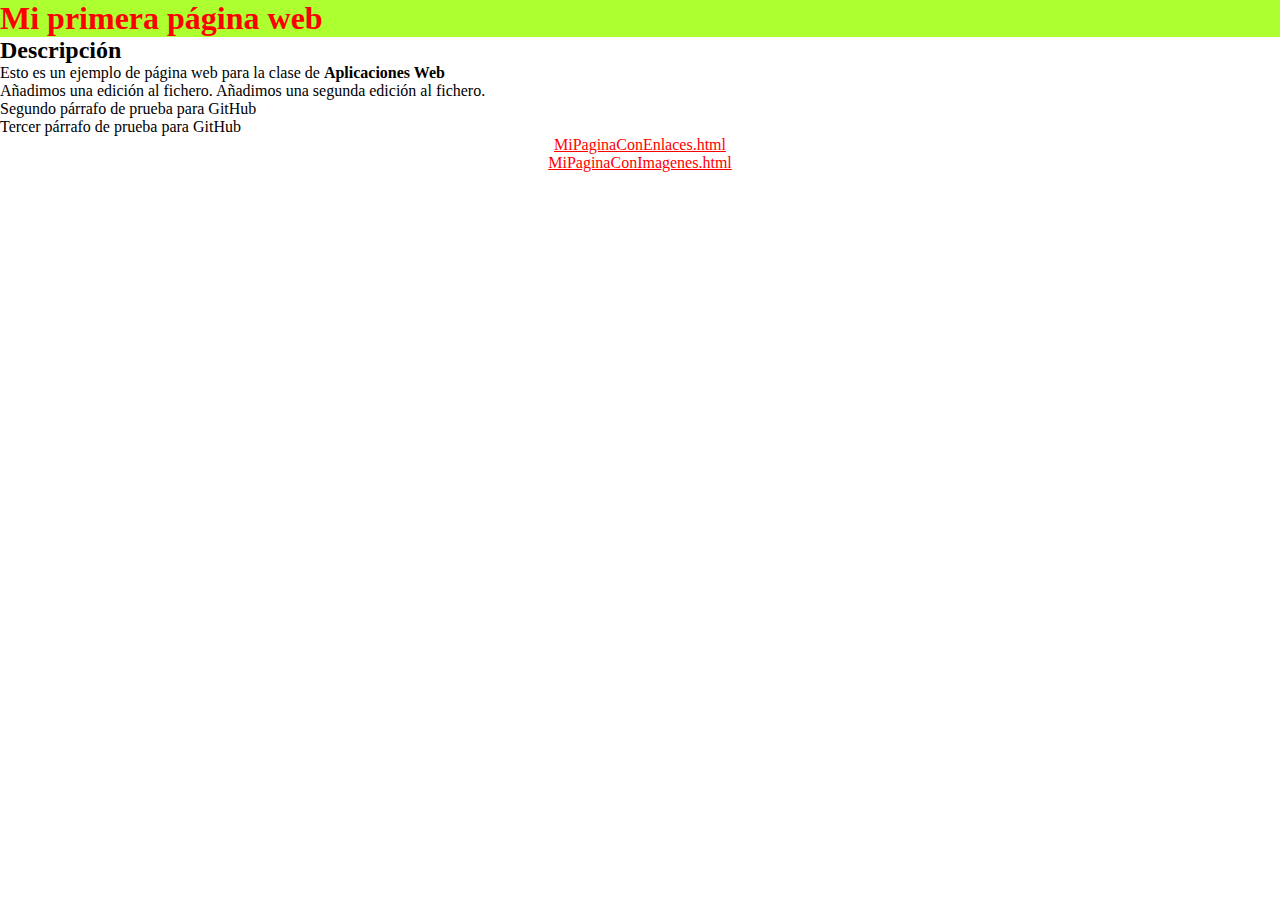
<file: index.html>
<!DOCTYPE html>
<html lang="es-ES">
  <head>
    <title>Mi primera página web en GitHub</title>
    <link rel="stylesheet" href="./site/estilos.css">
    <meta charset="utf-8">
    <script type="text/javascript" src="./site/js/prueba.js"></script>
    <script type="text/javascript" src="./site/js/par-o-impar.js"></script>
  </head>
  <body>
    <h1>Mi primera página web</h1>
    <h2>Descripción</h2>
    <p>
      Esto es un ejemplo de página web para la clase de <strong>Aplicaciones Web</strong>
      <br>
      Añadimos una edición al fichero.
      Añadimos una segunda edición al fichero.
    </p>    
    <p>
      Segundo párrafo de prueba para GitHub
    </p>
    <p>
      Tercer párrafo de prueba para GitHub
    </p>
    <div style="text-align:center">
      <ul>
        <li>
          <a href="./site/MiPaginaConEnlaces.html">MiPaginaConEnlaces.html</a>
        </li>
        <li>
          <a href="./site/MiPaginaConImagenes.html">MiPaginaConImagenes.html</a>
        </li>      
      </ul>
    </div>
  </body>
</html>
</file>
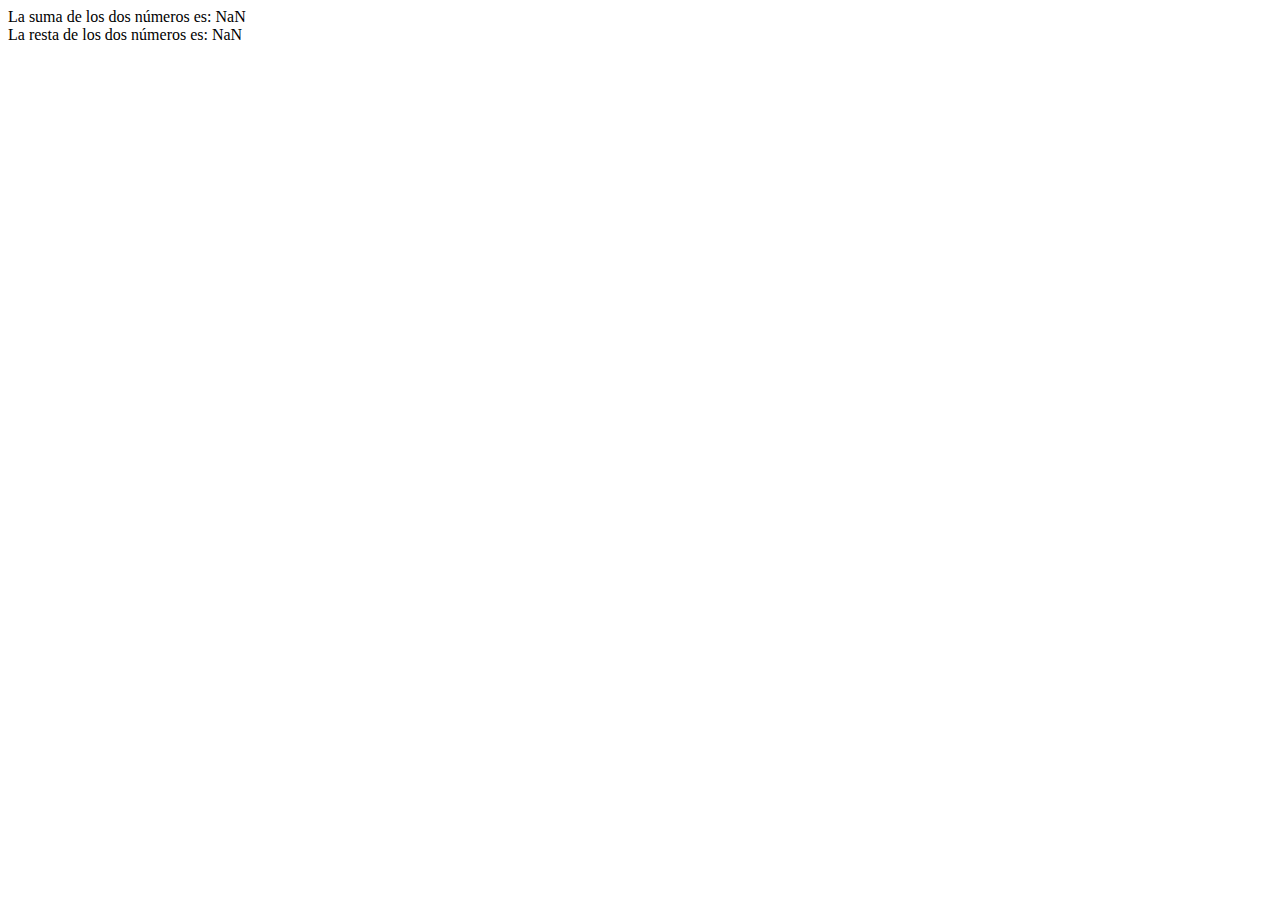
<file: index-java-script.html>
<!DOCTYPE html>
<html lang="es-ES">
  <head>
    <title>Mi primera página web en GitHub con JavaScript</title>
    <meta charset="utf-8">
    <!--<script type="text/javascript" src="./site/js/prueba.js"></script>-->
    <script type="text/javascript" src="./site/js/suma-y-resta.js"></script>
  </head>
  <body>

  </body>
</html>
</file>
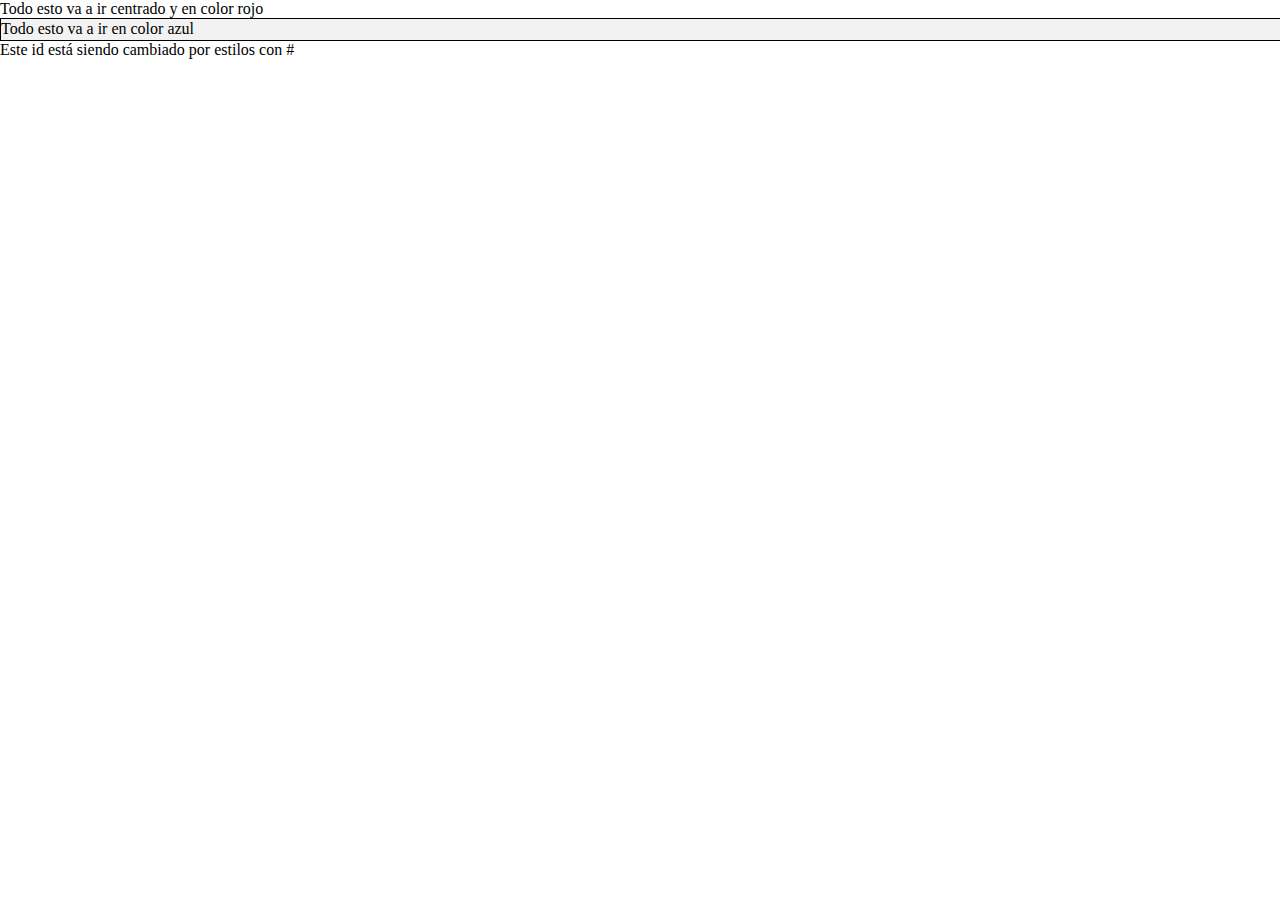
<file: site/MiPaginaConDivs.html>
<!DOCTYPE html>
<html lang="es">
    <head>
        <meta charset="utf-8">
        <title>Mi página web con divs</title>
        <link rel="stylesheet" href="estilos.css">
    </head>
    <body>
        <div class="texto-centrado color-rojo">
            Todo esto va a ir centrado y en color rojo
        </div>
        <div id="contenedor" class="color-azul 
        texto-centrado">
            Todo esto va a ir en color azul
        </div>
        <div class="texto-centrado">
            Este id está siendo cambiado por estilos con #
        </div>
    </body>
</html>
</file>
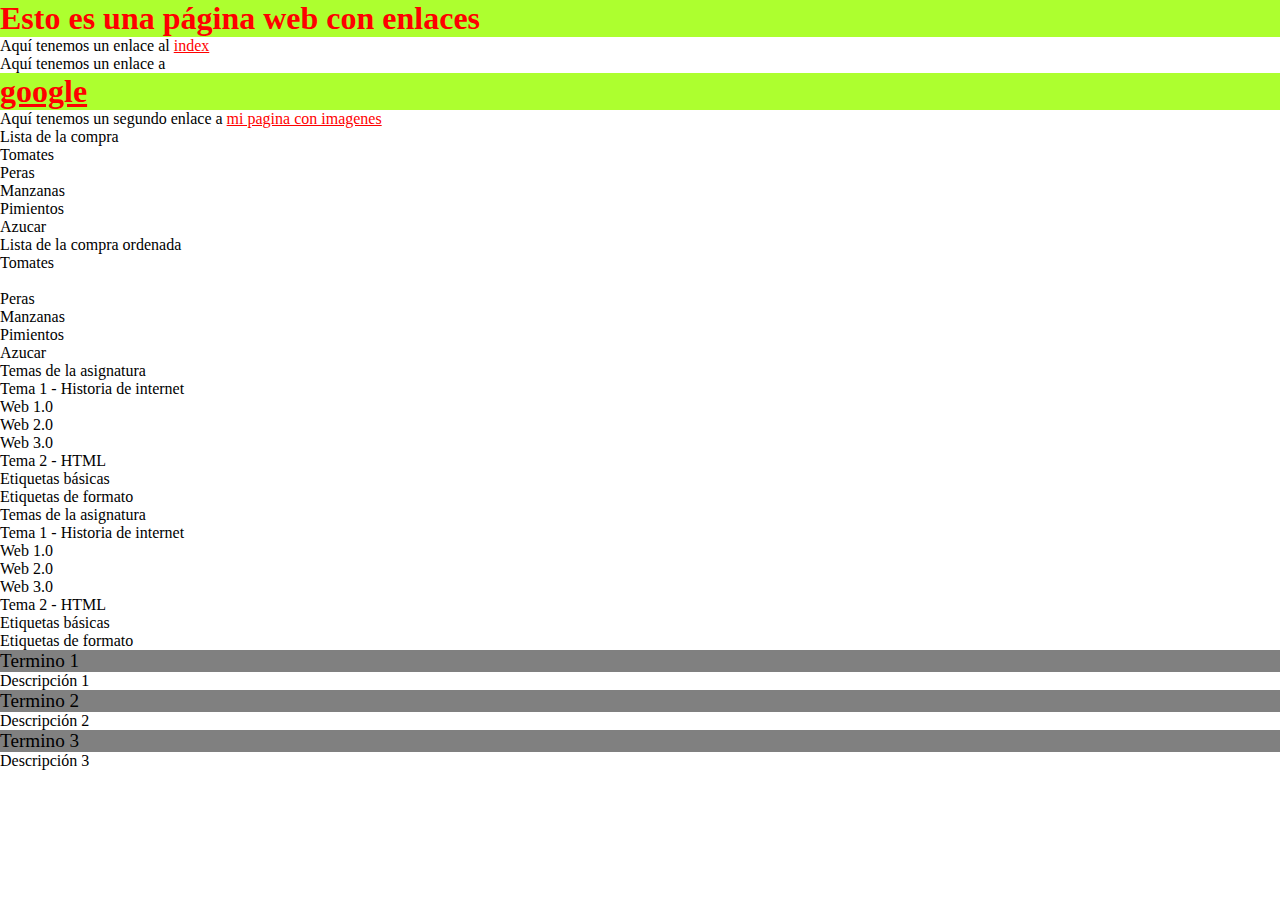
<file: site/MiPaginaConEnlaces.html>
<!DOCTYPE html>
<html lang="es-ES">
    <head>
        <meta charset="utf-8">
        <title>Mi página web con enlaces</title>
        <link rel="stylesheet" href="estilos.css">
        <style>
            a:hover {
                color: green;
                text-decoration: overline dashed;
                font-size: 50px;
            }
        </style>
    </head>
    <body>
        <h1>Esto es una página web con enlaces</h1>
        <p>Aquí tenemos un enlace al <a href="../index.html">index</a></p>
        <p>Aquí tenemos un enlace a <a href="https://www.google.es"  target="_blank"><h1>google</h1></a></p>
        <p>Aquí tenemos un segundo enlace a <a href=".\MiPaginaConImagenes.html">mi pagina con imagenes</a></p>        
        Lista de la compra
        <ul>
            <li>Tomates</li>
            <li>Peras</li>
            <li>Manzanas</li>
            <li>Pimientos</li>
            <li>Azucar</li>
        </ul>
        Lista de la compra ordenada
        <ol>
            <li>Tomates</li>
            <img>
            <li>Peras</li>
            <li>Manzanas</li>
            <li>Pimientos</li>
            <li>Azucar</li>
        </ol>
        Temas de la asignatura
        <ol>
            <li>Tema 1 - Historia de internet
                <ol>
                    <li>Web 1.0</li>
                    <li>Web 2.0</li>
                    <li>Web 3.0</li>
                </ol>
            </li>
            <li>Tema 2 - HTML
                <ol>
                    <li>Etiquetas básicas</li>
                    <li>Etiquetas de formato</li>                    
                </ol>
            </li>
        </ol>
        Temas de la asignatura
        <ul>
            <li>Tema 1 - Historia de internet
                <ul>
                    <li>Web 1.0</li>
                    <li>Web 2.0</li>
                    <li>Web 3.0</li>
                </ul>
            </li>
            <li>Tema 2 - HTML
                <ol>
                    <li>Etiquetas básicas</li>
                    <li>Etiquetas de formato</li>                    
                </ol>
            </li>
        </ul>
        <dl>
            <dt>Termino 1</dt>
            <dd>Descripción 1</dd>
            <dt>Termino 2</dt>
            <dd>Descripción 2</dd>
            <dt>Termino 3</dt>
            <dd>Descripción 3</dd>
        </dl>
    </body>
</html>
</file>
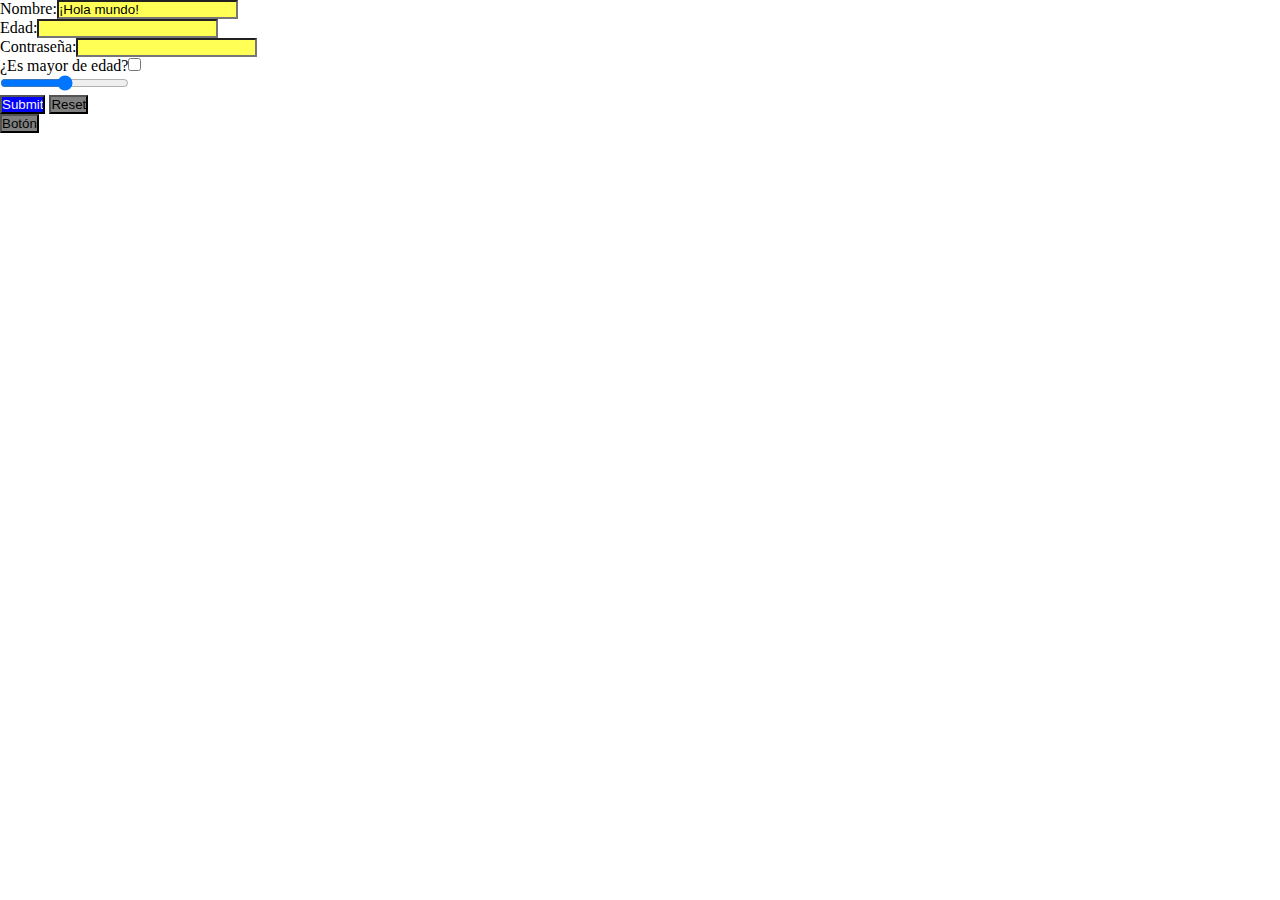
<file: site/MiPaginaConFormulario.html>
<!DOCTYPE html>
<html lang="es">
    <head>
        <meta charset="utf-8">
        <title>Mi página web con formularios</title>
        <link href="estilos.css" rel="stylesheet">
    </head>
    <body>
        <form>
            Nombre:<input type="text" value="¡Hola mundo!">
            <br>
            Edad:<input type="number">            
            <br>
            Contraseña:<input type="password">            
            <br>
            ¿Es mayor de edad?<input type="checkbox">
            <br>
            <input type="range">
            <br>
            <input type="submit">
            <input type="reset">
            <br>
            <button>Botón</button>
        </form>
    </body>
</html>
</file>
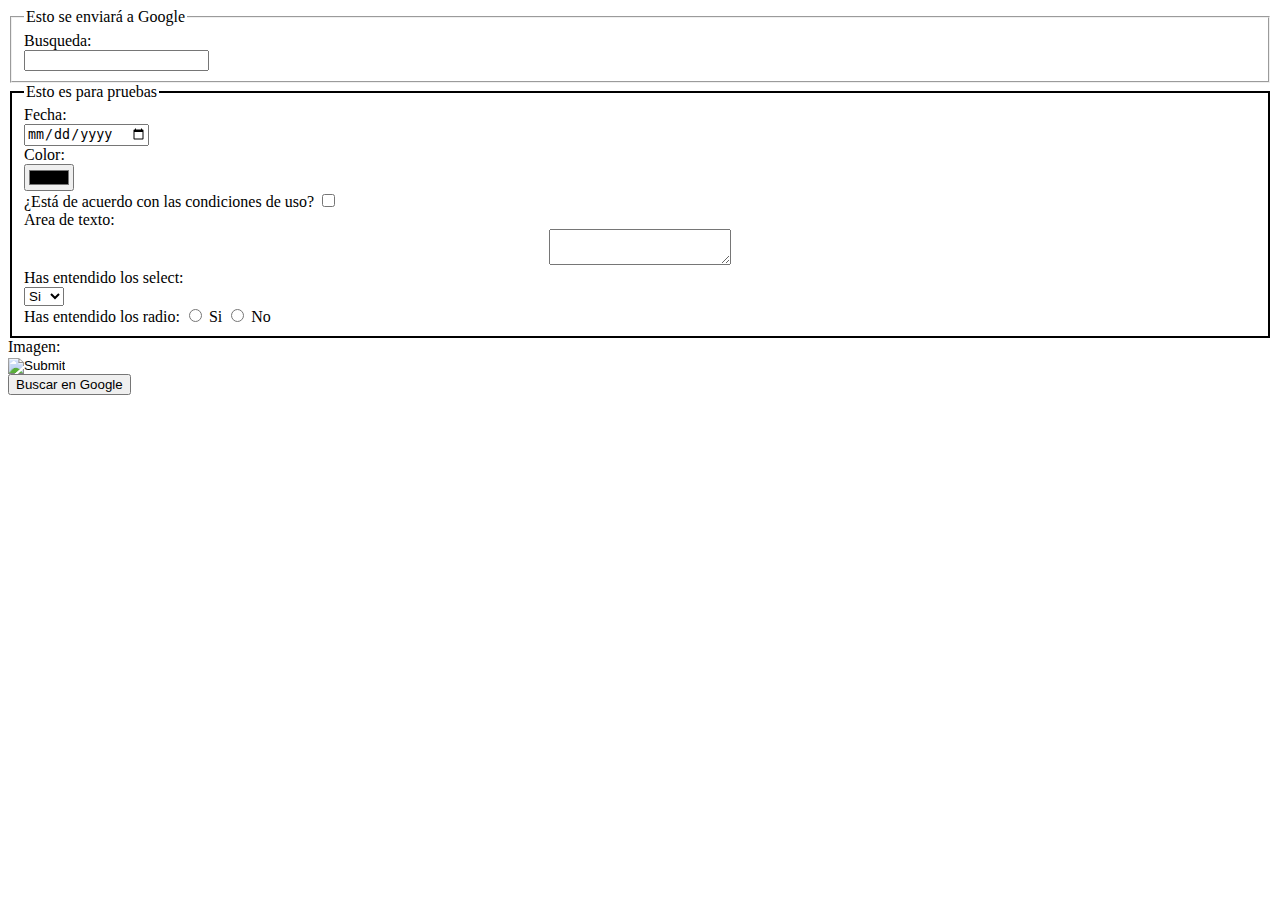
<file: site/MiPaginaConFormularioQueBuscaEnGoogle.html>
<!DOCTYPE html>
<html lang="es">

<head>
    <meta charset="utf-8">
    <title>Mi página web con formularios</title>
</head>

<body>
    <form method="get" action="https://www.google.es/search">
        <fieldset>
            <legend>Esto se enviará a Google</legend>
            <label>Busqueda: </label>
            <br>
            <input name="q">
            <br>
        </fieldset>
        <fieldset style="border: 2px solid black">
            <legend>Esto es para pruebas</legend>
            <label for="fecha">Fecha: </label>
            <br>
            <input type="date" id="fecha">
            <br>
            <label for="color">Color: </label>
            <br>
            <input type="color" id="color">
            <br>
            <label for="condiciones">¿Está de acuerdo con las condiciones de uso?</label>
            <input type="checkbox" id="condiciones">
            <br>
            Area de texto:
            <br>
            <div style="text-align: center">
                <textarea placeholder="Cuentanos tus dudas...">
                    </textarea>
            </div>
            Has entendido los select:
            <br>
            <select>
                <option>Si</option>
                <option>No</option>
            </select>
            <br>
            Has entendido los radio:
            <input type="radio" name="entendido" id="radio-si">
            <label for="radio-si">Si</label>

            <input type="radio" name="entendido" id="radio-no">
            <label for="radio-no">No</label>

        </fieldset>
        Imagen:
        <br>
        <input type="image">
        <br>
        <button type="submit">Buscar en Google</button>
    </form>
</body>

</html>
</file>
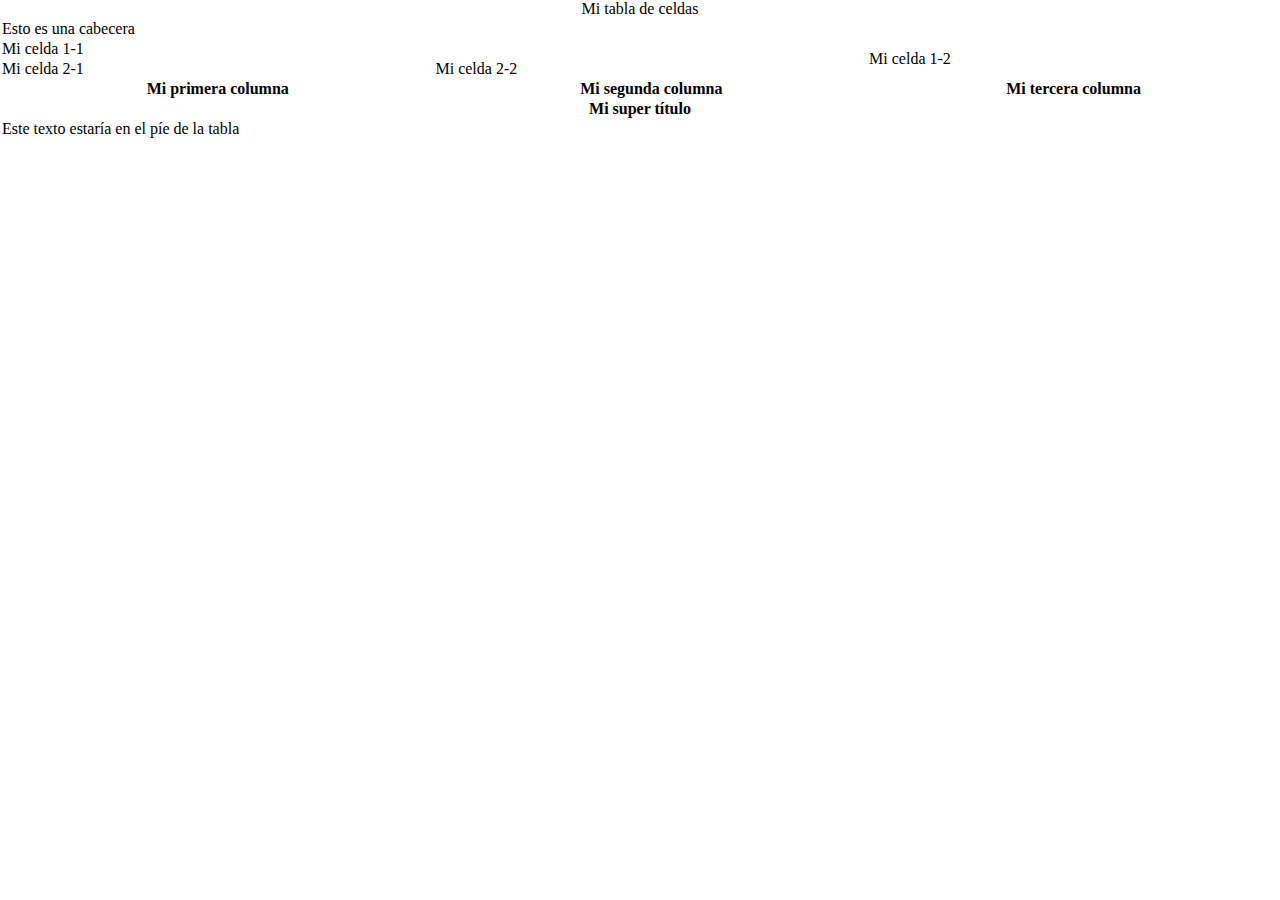
<file: site/MiPaginaConTabla.html>
<!DOCTYPE html>
<html lang="es">
    <head>
        <meta charset="utf-8">
        <title>Mi página web con tablas</title>
        <link rel="stylesheet" href="estilos.css" type="text/css">
    </head>
    <body>
        <table style="width:100%">
            <caption>Mi tabla de celdas</caption> 
            <thead>
                <tr>
                    <td colspan="3">Esto es una cabecera</td>
                </tr>
            </thead>
            <tfoot>
                <tr>
                    <td colspan="3">
                        Este texto estaría en el píe de la tabla
                    </td>
                </tr>
            </tfoot> 
            <tbody>
                <tr>
                    <td colspan="2">Mi celda 1-1</td>
                    <td rowspan="2">Mi celda 1-2</td>
                </tr>
                <tr>
                    <td>Mi celda 2-1</td>
                    <td>Mi celda 2-2</td>
                </tr>   
                <tr>
                    <th>Mi primera columna</th>
                    <th>Mi segunda columna</th>
                    <th>Mi tercera columna</th>
                </tr>  
                <tr>
                    <th colspan="3">Mi super título</th>                
                </tr>
            </tbody>                                                     
        </table>
    </body>
</html>
</file>
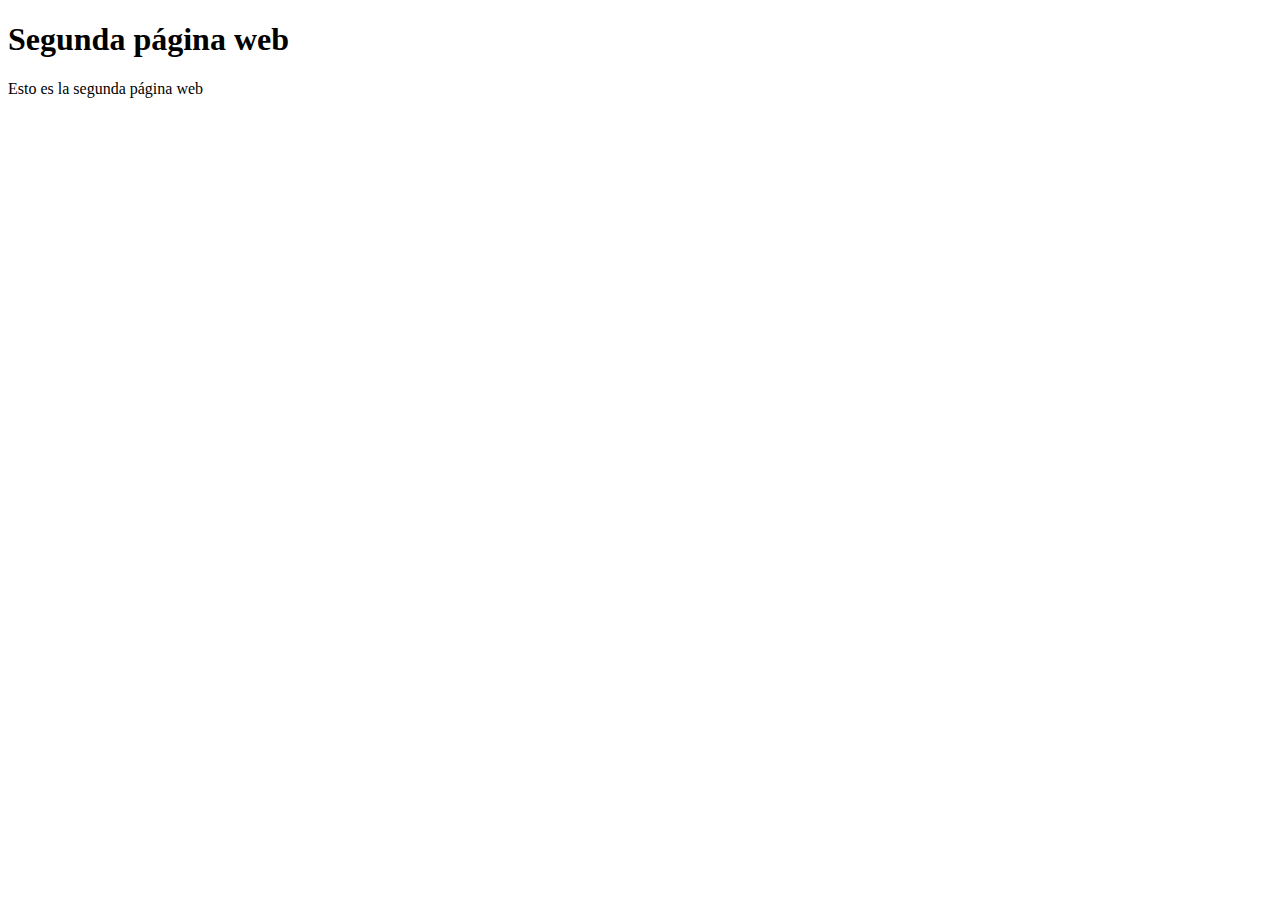
<file: site/MiSegundaPaginaWeb.html>
<!DOCTYPE html>
<html lang="es">
    <head>
        <meta charset="utf-8">
        <title>Mi primera página web</title>
    </head>
    <body>
        
        <h1>Segunda página web</h1>
        <p>Esto es la segunda página web</p>
    </body>
</html>
</file>
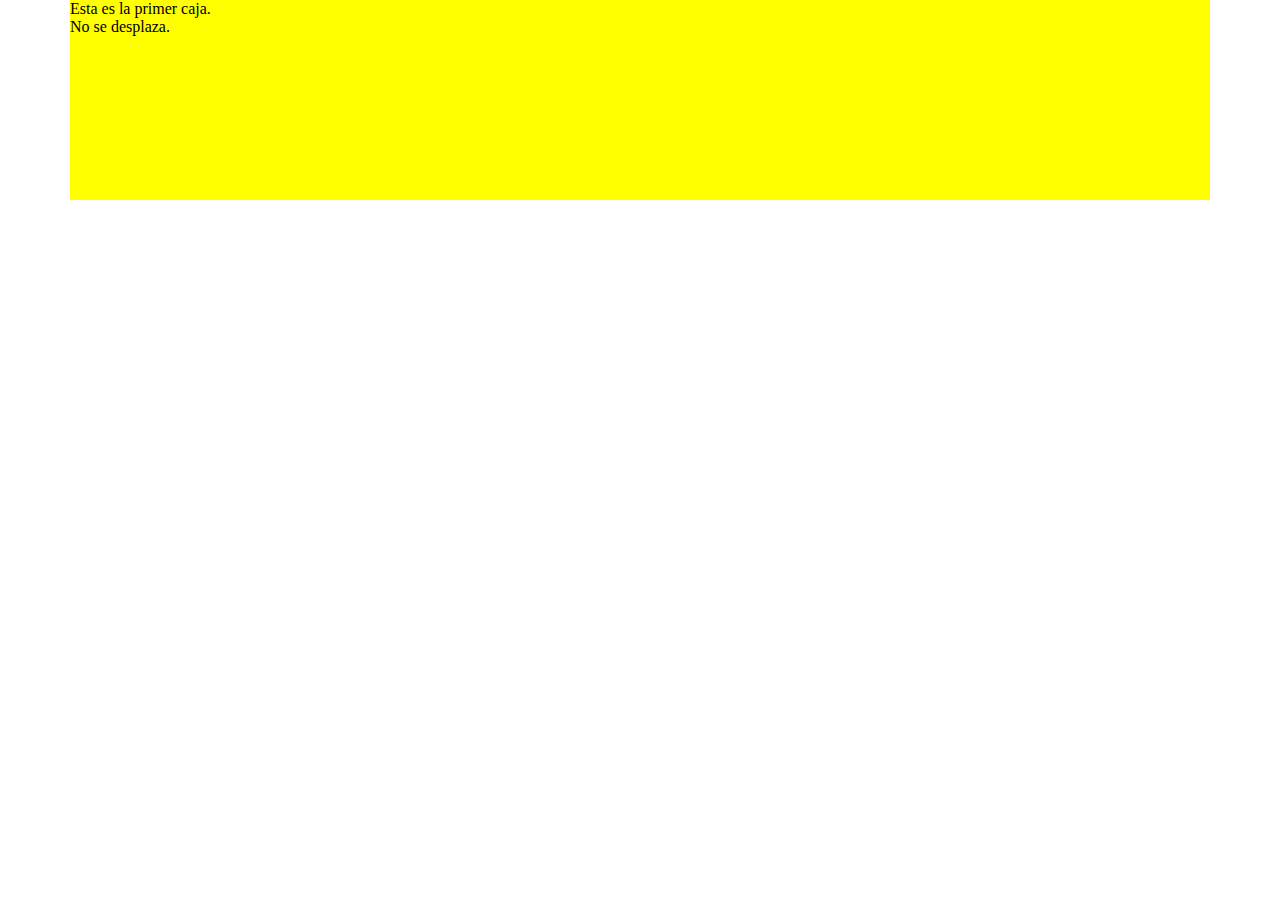
<file: site/estilos css/estilos 2.html>
<!DOCTYPE html>
<html lang="es">
    <head>
        <meta charset="utf-8">
        <title>Mi página web con divs</title>
        <link rel="stylesheet" href="../estilos.css">
    </head>
    <body>
        <div class="container">
            <p>Esta es la primer caja.</p>
            <p>No se desplaza.</p>
        </div>
    </body>
</html>
</file>
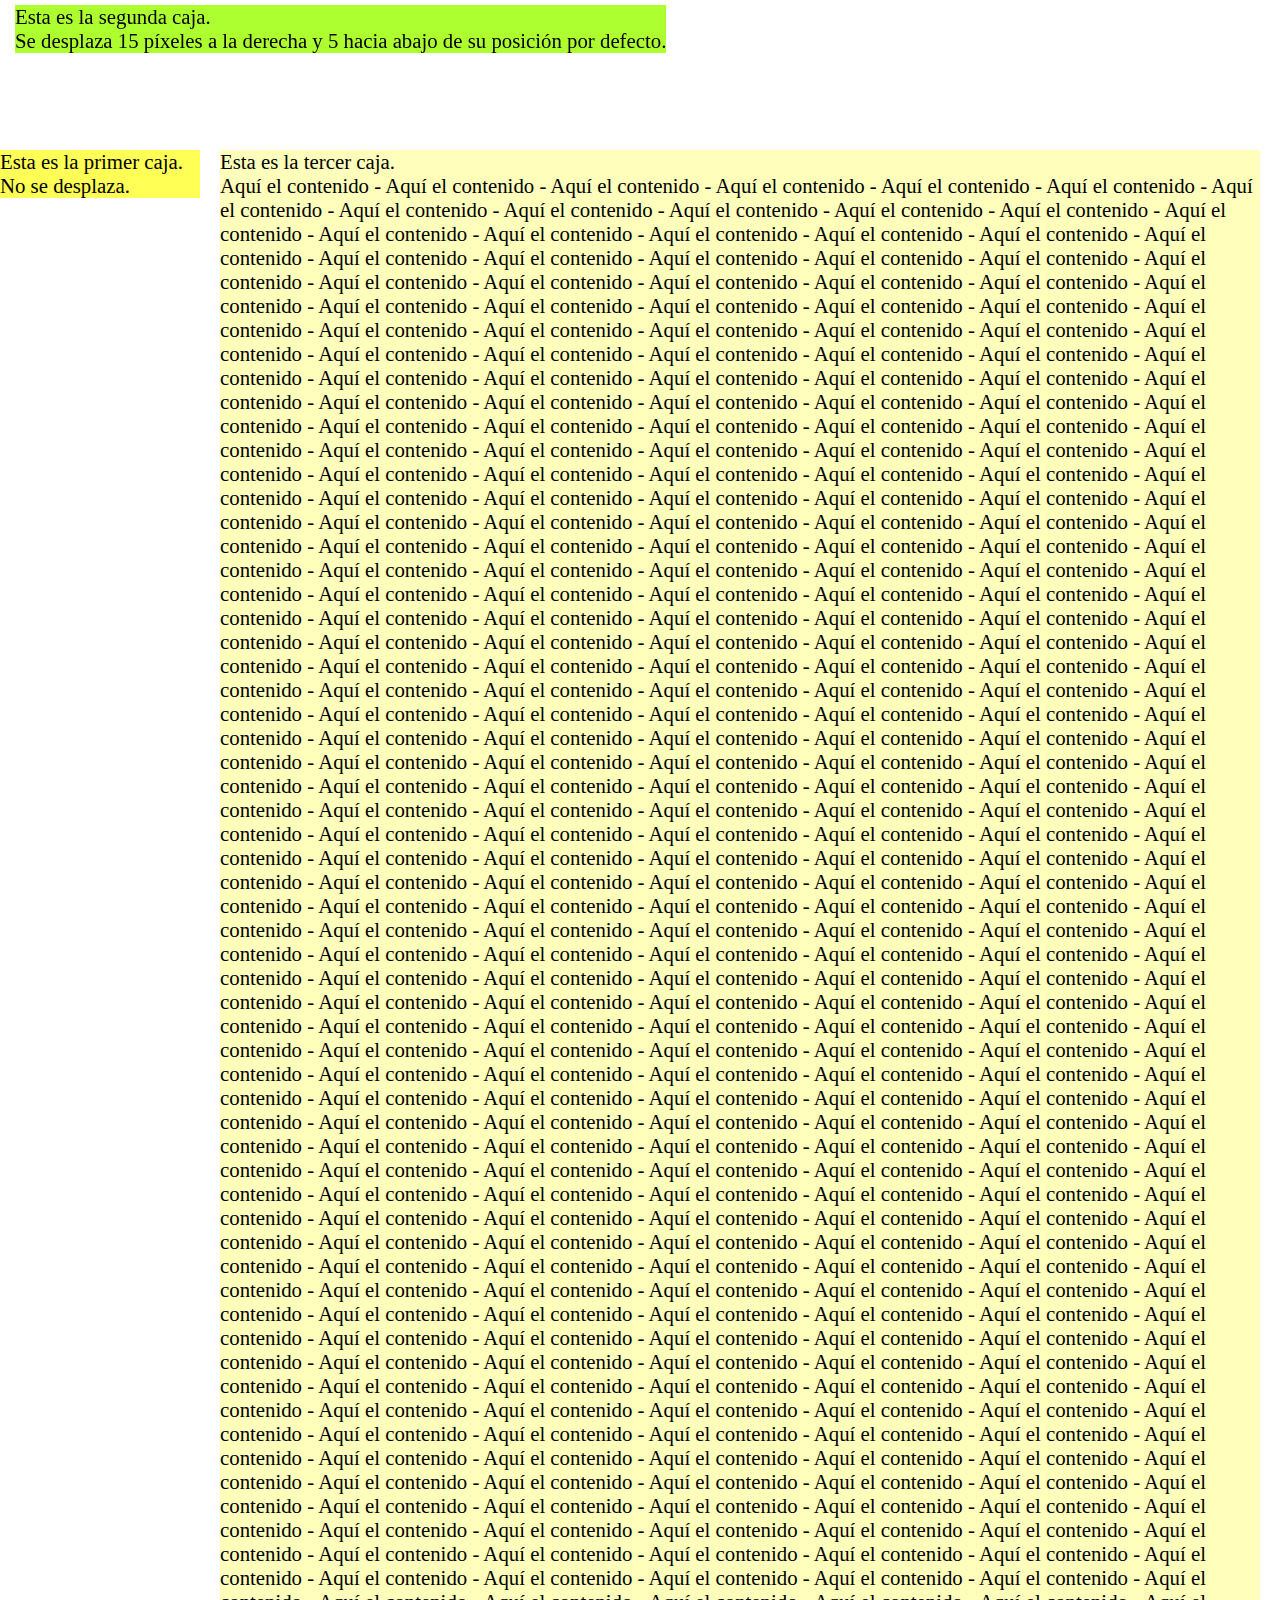
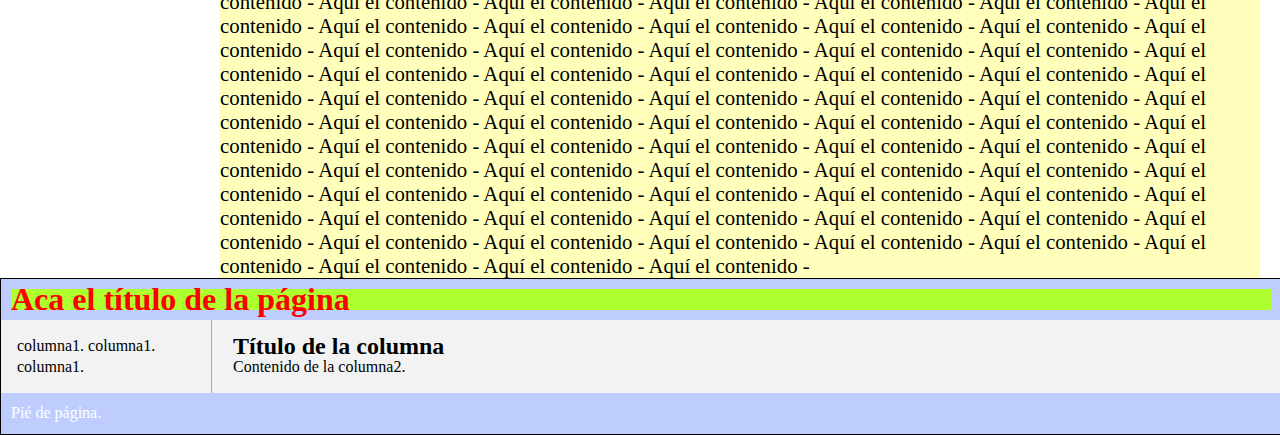
<file: site/estilos css/estilos.html>
<!DOCTYPE html>
<html lang="es">
    <head>
        <meta charset="utf-8">
        <title>Mi página web con divs</title>
        <link rel="stylesheet" href="../estilos.css">
    </head>
    <body>
        <div id="caja1">
            <p>Esta es la primer caja.</p>
            <p>No se desplaza.</p>
        </div>
        <div id="caja2">
            <p>Esta es la segunda caja.</p>
            <p>Se desplaza 15 píxeles a la derecha y 5 hacia abajo de su posición 
            por defecto.</p>
        </div>
        <div id="caja3">
            <p>Esta es la tercer caja.</p>
            <p>Aquí el contenido - Aquí el contenido - 
                Aquí el contenido - Aquí el contenido -
                Aquí el contenido - Aquí el contenido - 
                Aquí el contenido - Aquí el contenido -
                Aquí el contenido - Aquí el contenido - 
                Aquí el contenido - Aquí el contenido -
                Aquí el contenido - Aquí el contenido - 
                Aquí el contenido - Aquí el contenido -
                Aquí el contenido - Aquí el contenido - 
                Aquí el contenido - Aquí el contenido -
                Aquí el contenido - Aquí el contenido - 
                Aquí el contenido - Aquí el contenido -
                Aquí el contenido - Aquí el contenido - 
                Aquí el contenido - Aquí el contenido -
                Aquí el contenido - Aquí el contenido - 
                Aquí el contenido - Aquí el contenido -
                Aquí el contenido - Aquí el contenido - 
                Aquí el contenido - Aquí el contenido -
                Aquí el contenido - Aquí el contenido - 
                Aquí el contenido - Aquí el contenido -
                Aquí el contenido - Aquí el contenido - 
                Aquí el contenido - Aquí el contenido -
                Aquí el contenido - Aquí el contenido - 
                Aquí el contenido - Aquí el contenido -
                Aquí el contenido - Aquí el contenido - 
                Aquí el contenido - Aquí el contenido -
                Aquí el contenido - Aquí el contenido - 
                Aquí el contenido - Aquí el contenido -
                Aquí el contenido - Aquí el contenido - 
                Aquí el contenido - Aquí el contenido -
                Aquí el contenido - Aquí el contenido - 
                Aquí el contenido - Aquí el contenido -
                Aquí el contenido - Aquí el contenido - 
                Aquí el contenido - Aquí el contenido -
                Aquí el contenido - Aquí el contenido - 
                Aquí el contenido - Aquí el contenido -
                Aquí el contenido - Aquí el contenido - 
                Aquí el contenido - Aquí el contenido -
                Aquí el contenido - Aquí el contenido - 
                Aquí el contenido - Aquí el contenido -
                Aquí el contenido - Aquí el contenido - 
                Aquí el contenido - Aquí el contenido -
                Aquí el contenido - Aquí el contenido - 
                Aquí el contenido - Aquí el contenido -
                Aquí el contenido - Aquí el contenido - 
                Aquí el contenido - Aquí el contenido -
                Aquí el contenido - Aquí el contenido - 
                Aquí el contenido - Aquí el contenido -
                Aquí el contenido - Aquí el contenido - 
                Aquí el contenido - Aquí el contenido -
                Aquí el contenido - Aquí el contenido - 
                Aquí el contenido - Aquí el contenido -
                Aquí el contenido - Aquí el contenido - 
                Aquí el contenido - Aquí el contenido -
                Aquí el contenido - Aquí el contenido - 
                Aquí el contenido - Aquí el contenido -
                Aquí el contenido - Aquí el contenido - 
                Aquí el contenido - Aquí el contenido -
                Aquí el contenido - Aquí el contenido - 
                Aquí el contenido - Aquí el contenido -
                Aquí el contenido - Aquí el contenido - 
                Aquí el contenido - Aquí el contenido -
                Aquí el contenido - Aquí el contenido - 
                Aquí el contenido - Aquí el contenido -
                Aquí el contenido - Aquí el contenido - 
                Aquí el contenido - Aquí el contenido -
                Aquí el contenido - Aquí el contenido - 
                Aquí el contenido - Aquí el contenido -
                Aquí el contenido - Aquí el contenido - 
                Aquí el contenido - Aquí el contenido -
                Aquí el contenido - Aquí el contenido - 
                Aquí el contenido - Aquí el contenido -
                Aquí el contenido - Aquí el contenido - 
                Aquí el contenido - Aquí el contenido -
                Aquí el contenido - Aquí el contenido - 
                Aquí el contenido - Aquí el contenido -
                Aquí el contenido - Aquí el contenido - 
                Aquí el contenido - Aquí el contenido -
                Aquí el contenido - Aquí el contenido - 
                Aquí el contenido - Aquí el contenido -
                Aquí el contenido - Aquí el contenido - 
                Aquí el contenido - Aquí el contenido -
                Aquí el contenido - Aquí el contenido - 
                Aquí el contenido - Aquí el contenido -
                Aquí el contenido - Aquí el contenido - 
                Aquí el contenido - Aquí el contenido -
                Aquí el contenido - Aquí el contenido - 
                Aquí el contenido - Aquí el contenido -
                Aquí el contenido - Aquí el contenido - 
                Aquí el contenido - Aquí el contenido -
                Aquí el contenido - Aquí el contenido - 
                Aquí el contenido - Aquí el contenido -
                Aquí el contenido - Aquí el contenido - 
                Aquí el contenido - Aquí el contenido -
                Aquí el contenido - Aquí el contenido - 
                Aquí el contenido - Aquí el contenido -
                Aquí el contenido - Aquí el contenido - 
                Aquí el contenido - Aquí el contenido -
                Aquí el contenido - Aquí el contenido - 
                Aquí el contenido - Aquí el contenido -
                Aquí el contenido - Aquí el contenido - 
                Aquí el contenido - Aquí el contenido -
                Aquí el contenido - Aquí el contenido - 
                Aquí el contenido - Aquí el contenido -
                Aquí el contenido - Aquí el contenido - 
                Aquí el contenido - Aquí el contenido -
                Aquí el contenido - Aquí el contenido - 
                Aquí el contenido - Aquí el contenido -
                Aquí el contenido - Aquí el contenido - 
                Aquí el contenido - Aquí el contenido -
                Aquí el contenido - Aquí el contenido - 
                Aquí el contenido - Aquí el contenido -
                Aquí el contenido - Aquí el contenido - 
                Aquí el contenido - Aquí el contenido -
                Aquí el contenido - Aquí el contenido - 
                Aquí el contenido - Aquí el contenido -
                Aquí el contenido - Aquí el contenido - 
                Aquí el contenido - Aquí el contenido -
                Aquí el contenido - Aquí el contenido - 
                Aquí el contenido - Aquí el contenido -
                Aquí el contenido - Aquí el contenido - 
                Aquí el contenido - Aquí el contenido -
                Aquí el contenido - Aquí el contenido - 
                Aquí el contenido - Aquí el contenido -
                Aquí el contenido - Aquí el contenido - 
                Aquí el contenido - Aquí el contenido -
                Aquí el contenido - Aquí el contenido - 
                Aquí el contenido - Aquí el contenido -
                Aquí el contenido - Aquí el contenido - 
                Aquí el contenido - Aquí el contenido -
                Aquí el contenido - Aquí el contenido - 
                Aquí el contenido - Aquí el contenido -
                Aquí el contenido - Aquí el contenido - 
                Aquí el contenido - Aquí el contenido -
                Aquí el contenido - Aquí el contenido - 
                Aquí el contenido - Aquí el contenido -
                Aquí el contenido - Aquí el contenido - 
                Aquí el contenido - Aquí el contenido -
                Aquí el contenido - Aquí el contenido - 
                Aquí el contenido - Aquí el contenido -
                Aquí el contenido - Aquí el contenido - 
                Aquí el contenido - Aquí el contenido -
                Aquí el contenido - Aquí el contenido - 
                Aquí el contenido - Aquí el contenido -
                Aquí el contenido - Aquí el contenido - 
                Aquí el contenido - Aquí el contenido -
                Aquí el contenido - Aquí el contenido - 
                Aquí el contenido - Aquí el contenido -
                Aquí el contenido - Aquí el contenido - 
                Aquí el contenido - Aquí el contenido -
                Aquí el contenido - Aquí el contenido - 
                Aquí el contenido - Aquí el contenido -
                Aquí el contenido - Aquí el contenido - 
                Aquí el contenido - Aquí el contenido -
                Aquí el contenido - Aquí el contenido - 
                Aquí el contenido - Aquí el contenido -
                Aquí el contenido - Aquí el contenido - 
                Aquí el contenido - Aquí el contenido -
                Aquí el contenido - Aquí el contenido - 
                Aquí el contenido - Aquí el contenido -
                Aquí el contenido - Aquí el contenido - 
                Aquí el contenido - Aquí el contenido -
                Aquí el contenido - Aquí el contenido - 
                Aquí el contenido - Aquí el contenido -
                Aquí el contenido - Aquí el contenido - 
                Aquí el contenido - Aquí el contenido -
                Aquí el contenido - Aquí el contenido - 
                Aquí el contenido - Aquí el contenido -
                Aquí el contenido - Aquí el contenido - 
                Aquí el contenido - Aquí el contenido -
                Aquí el contenido - Aquí el contenido - 
                Aquí el contenido - Aquí el contenido -
                Aquí el contenido - Aquí el contenido - 
                Aquí el contenido - Aquí el contenido -
                Aquí el contenido - Aquí el contenido - 
                Aquí el contenido - Aquí el contenido -
                Aquí el contenido - Aquí el contenido - 
                Aquí el contenido - Aquí el contenido -
                Aquí el contenido - Aquí el contenido - 
                Aquí el contenido - Aquí el contenido -
                Aquí el contenido - Aquí el contenido - 
                Aquí el contenido - Aquí el contenido -
                Aquí el contenido - Aquí el contenido - 
                Aquí el contenido - Aquí el contenido -
                Aquí el contenido - Aquí el contenido - 
                Aquí el contenido - Aquí el contenido -
                Aquí el contenido - Aquí el contenido - 
                Aquí el contenido - Aquí el contenido -
                Aquí el contenido - Aquí el contenido - 
                Aquí el contenido - Aquí el contenido -
                Aquí el contenido - Aquí el contenido - 
                Aquí el contenido - Aquí el contenido -
                Aquí el contenido - Aquí el contenido - 
                Aquí el contenido - Aquí el contenido -
                Aquí el contenido - Aquí el contenido - 
                Aquí el contenido - Aquí el contenido -
                Aquí el contenido - Aquí el contenido - 
                Aquí el contenido - Aquí el contenido -
                Aquí el contenido - Aquí el contenido - 
                Aquí el contenido - Aquí el contenido -
                Aquí el contenido - Aquí el contenido - 
                Aquí el contenido - Aquí el contenido -
                Aquí el contenido - Aquí el contenido - 
                Aquí el contenido - Aquí el contenido -
                Aquí el contenido - Aquí el contenido - 
                Aquí el contenido - Aquí el contenido -
                Aquí el contenido - Aquí el contenido - 
                Aquí el contenido - Aquí el contenido -
                Aquí el contenido - Aquí el contenido - 
                Aquí el contenido - Aquí el contenido -
                Aquí el contenido - Aquí el contenido - 
                Aquí el contenido - Aquí el contenido -</p>
        </div>

        <div id="contenedor">
            <div id="cabecera">
                <h1>Aca el título de la página</h1>
            </div>
            <div id="columna1">
                <p>columna1. columna1. columna1.</p>
            </div>
            <div id="columna2">
                <h2>Título de la columna</h2>
                <p>Contenido de la columna2. </p>
            </div>
            <div id="pie">
                Pié de página.
            </div>
        </div>
    
    </body>
</html>
</file>
<file: site/estilos.css>
h1 {
    background-color: greenyellow;
    color:red;
}
a:link {
    color: red;
}

a:visited {
    color: orange;
    text-decoration: none;
}

a:active {
    color: lime;
    background-color: orange;
}

dt {
    font-size: 1.2rem;
    background-color: grey;
}
#caja1,#caja2,#caja3 {    
    font-family:verdana;
    font-size:1.3rem;
  }

#caja1 {
  position:absolute;
  top:0px;
  left:0px;
  width:200px;
  margin-top:150px;
  background-color:#ffff55;
}  

#caja3 {
  margin-left:220px;
  margin-right:20px;
  margin-top:150px;  
  background-color:#ffffbb;
}
  
#caja2 {
    position:fixed;
    background-color: greenyellow;
    left:15px;    
    top:5px;
    z-index: 1;
  }
/* #caja3 {
    position: relative;
    top: 70px;
} */

* {
    margin:0;
    padding:0;
  }
  #contenedor
  {
    width:100%;
    border:1px solid #000;
    line-height:130%;
    background-color:#f2f2f2; 
  }
  #cabecera
  {
    padding:10px;
    color:#fff;
    background-color:#becdfe;
    clear:left;
  }
  #columna1
  {
    float:left;
    width:200px;
    margin:0;
    padding:1rem;
  }
  #columna2
  {
    margin-left:210px;
    border-left:1px solid #aaa;
    padding:1rem;
  }
  #pie {
    padding:10px;
    color:#fff;
    background-color:#becdfe;
    clear:left;
  }

  input[type="text"],
  input[type="password"],
  input[type="number"]  {
    background-color: #ffff55;

  }

  input[type="submit"]
  {
    background-color: blue;
    color: whitesmoke;
    
  }

  input[type="reset"],
  button {
    background-color: grey;
  }  

  .container {
    width:100%;
    margin:0 auto;
    height:200px;
    background-color:#eee;  
  }
  
  @media (min-width: 576px) {
    .container {
      max-width: 540px;
      background-color:red;
    }
  }
  
  @media (min-width: 768px) {
    .container {
      max-width: 720px;
      background-color:green;	
    }
  }
  
  @media (min-width: 992px) {
    .container {
      max-width: 960px;
      background-color:blue;	
    }
  }
  
  @media (min-width: 1200px) {
    .container {
      max-width: 1140px;
      background-color:yellow;		
    }
  }
</file>
